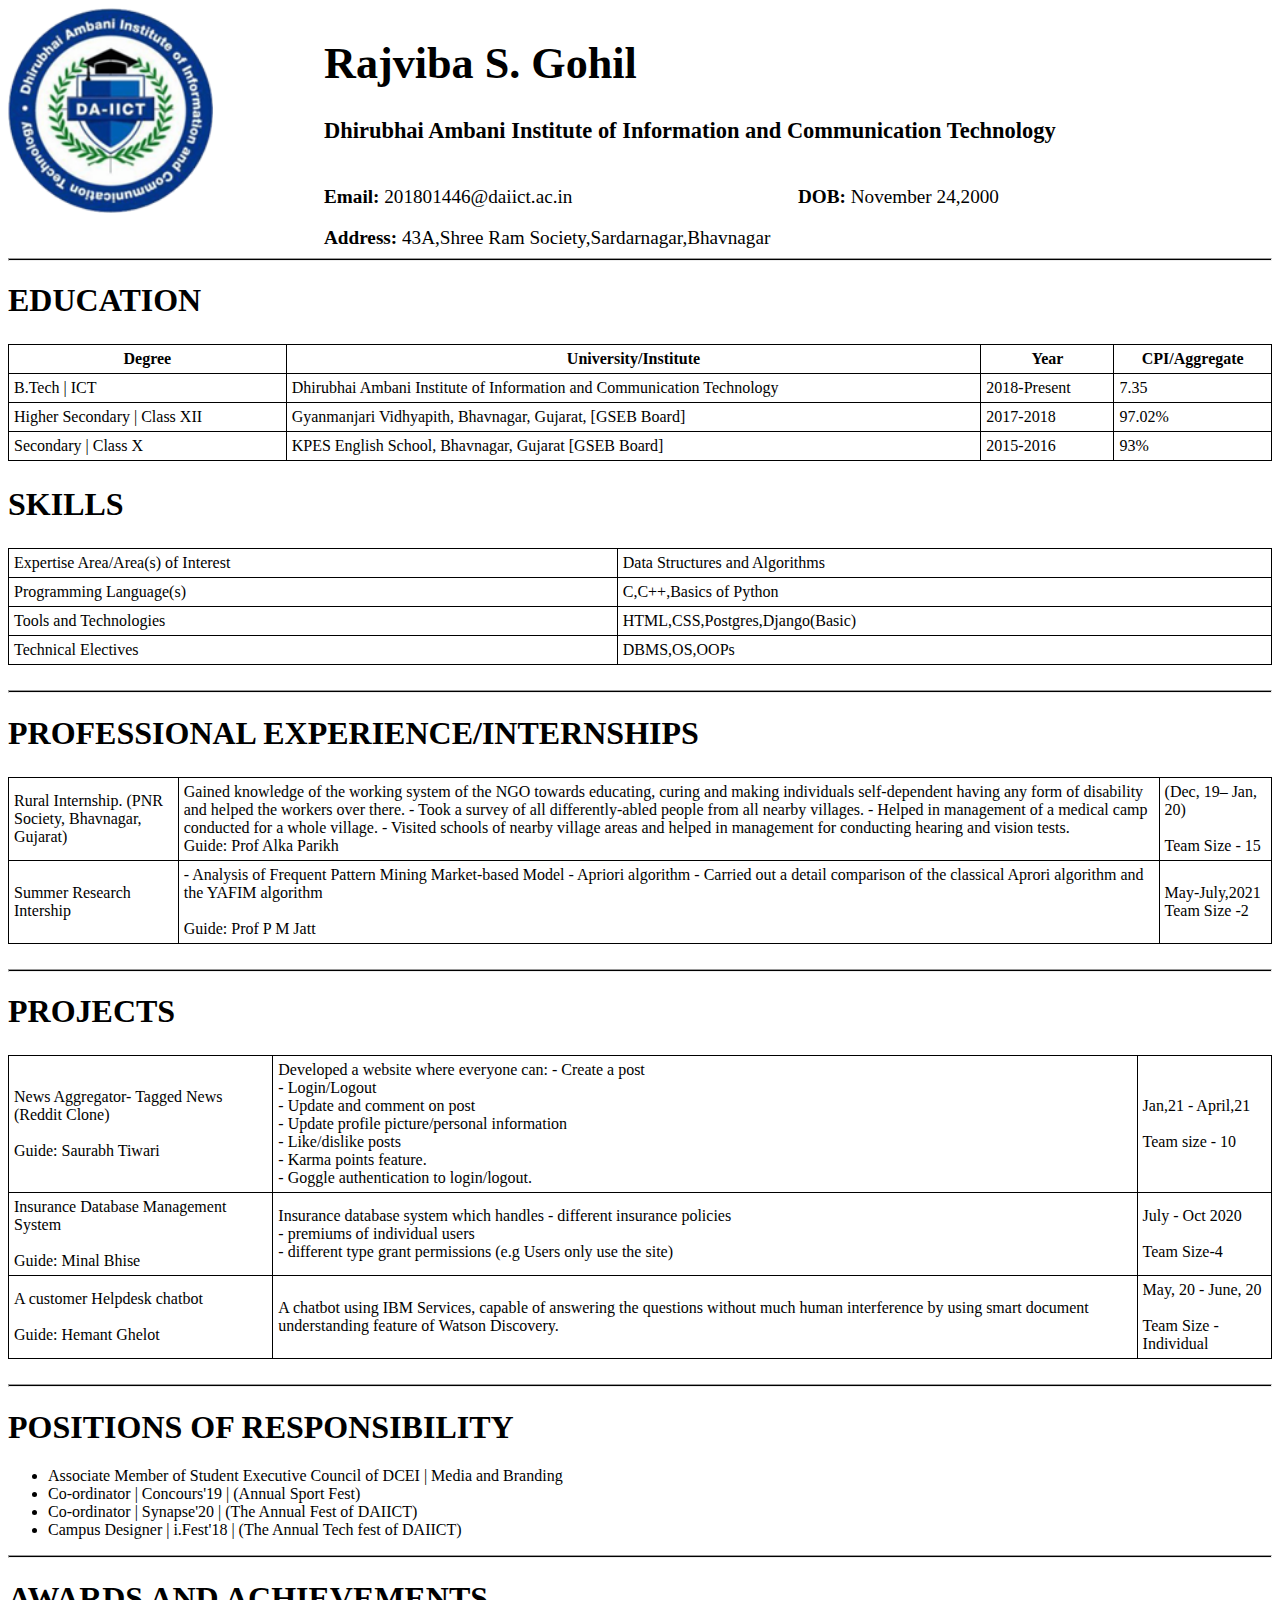
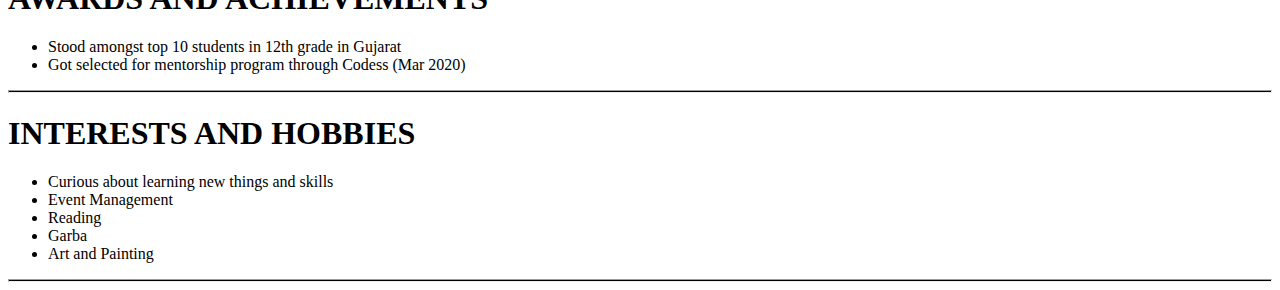
<file: Resume/index.html>
<!DOCTYPE html>
<html lang="en">

<head>
    <meta charset="UTF-8">
    <meta http-equiv="X-UA-Compatible" content="IE=edge">
    <meta name="viewport" content="width=device-width, initial-scale=1.0">
    <link rel="stylesheet" href="Resume.css">

    <title>Resume</title>

</head>

<body font-family:Times New Roman>
    <header>

    </header>
    <main>
        
        <div id="divLeft">
            <img id="image_logo"src="DA_logo.png" >
        </div>
        <div id="divRight">
            <h1 text-align="center">Rajviba S. Gohil</h1>
            <h3>Dhirubhai Ambani Institute of Information and Communication Technology</h3>
            <div class="Lefthead"><p><b>Email:</b> 201801446@daiict.ac.in</p></div>
            <div class="Righthead"><p text-align="right"><b>DOB:</b> November 24,2000</p></div><br>
            <p><b>Address: </b> 43A,Shree Ram Society,Sardarnagar,Bhavnagar</p>
            
        </div>
    
       <hr>
       
        

        <div>
            <h2>EDUCATION</h2>
            <table class="content-table">
                <tr>
                    <th>Degree</th>
                    <th>University/Institute</th>
                    <th>Year</th>
                    <th>CPI/Aggregate</th>
                </tr>
                <tr>
                    <td>B.Tech | ICT</td>
                    <td>Dhirubhai Ambani Institute of Information and Communication
                        Technology</td>
                    <td>2018-Present</td>
                    <td>7.35</td>

                </tr>
                <tr>
                    <td>Higher Secondary | Class XII</td>
                    <td>Gyanmanjari Vidhyapith, Bhavnagar, Gujarat, [GSEB Board]</td>
                    <td>2017-2018</td>
                    <td>97.02%</td>

                </tr>
                <tr>
                    <td>Secondary | Class X</td>
                    <td>KPES English School, Bhavnagar, Gujarat [GSEB Board]</td>
                    <td>2015-2016</td>
                    <td>93%</td>

                </tr>

            </table>
        </div>
        <div>
            <h2>SKILLS</h2>
            <table class="content-table">

                <tr>
                    <td>Expertise Area/Area(s) of Interest</td>
                    <td>Data Structures and Algorithms</td>
                </tr>
                <tr>
                    <td>Programming Language(s)</td>
                    <td>C,C++,Basics of Python</td>
                </tr>
                <tr>
                    <td>Tools and Technologies</td>
                    <td>HTML,CSS,Postgres,Django(Basic)</td>
                </tr>
                <tr>
                    <td>Technical Electives</td>
                    <td>DBMS,OS,OOPs</td>
                </tr>

            </table>
        </div>
        <hr>
        <div>
            <h2>PROFESSIONAL EXPERIENCE/INTERNSHIPS</h2>
            <table class="content-table">
                <tr>
                    <td>Rural Internship. (PNR Society, Bhavnagar, Gujarat)</td>
                    <td>Gained knowledge of the working system of the NGO towards educating, curing and making
                        individuals self-dependent having any form of disability and helped the workers over there.
                        - Took a survey of all differently-abled people from all nearby villages. - Helped in management
                        of a medical camp conducted for a whole village.
                        - Visited schools of nearby village areas and helped in management for conducting hearing and
                        vision tests.
                        <br>Guide: Prof Alka Parikh
                    </td>
                    <td class="table-last-coloumn">(Dec, 19– Jan, 20)<br><br>Team Size - 15</td>
                </tr>
                <tr>
                    <td>Summer Research Intership</td>
                    <td>- Analysis of Frequent Pattern Mining Market-based Model - Apriori algorithm
                        - Carried out a detail comparison of the classical Aprori algorithm and the YAFIM
                        algorithm<br><br>Guide: Prof P M Jatt</td>
                    <td class="table-last-coloumn">May-July,2021 Team Size -2</td>
                </tr>
            </table>
        </div>
        <hr>
        <div>
            <h2>PROJECTS</h2>
            <table class="content-table"> 
                <tr>
                    <td>News Aggregator- Tagged News (Reddit Clone)<br><br>Guide: Saurabh Tiwari</td>
                    <td>
                
                    Developed a website where everyone can:
                    - Create a post<br>
                    - Login/Logout<br>
                    - Update and comment on post<br>
                    - Update profile picture/personal information<br>
                    - Like/dislike posts<br>
                    - Karma points feature.<br>
                    - Goggle authentication to login/logout.
                    </td>
                    <td class="table-last-coloumn">Jan,21 - April,21<br><br>Team size - 10</td>
                </tr>
                <tr>
                    <td>Insurance Database Management System<br><br>Guide: Minal Bhise</td>
                    <td>
                    
                    Insurance database system which handles
                    - different insurance policies<br>
                    - premiums of individual users<br>
                    - different type grant permissions (e.g Users only use the site)

                    </td>
                    <td class="table-last-coloumn">July - Oct 2020<br><br>Team Size-4</td>
                </tr>
                <tr>
                    <td>A customer Helpdesk chatbot<br><br>Guide: Hemant Ghelot</td>
                    <td>
                        A chatbot using IBM Services, capable of answering the questions without much human interference
                        by using smart document understanding feature of Watson Discovery.
                    </td>
                    <td class="table-last-coloumn" >May, 20 - June, 20<br><br>Team Size -Individual</td>
                </tr>

            </table>
        </div>
        <hr>
        <div>
            <h2>POSITIONS OF RESPONSIBILITY</h2>
            <ul>
                <li>Associate Member of Student Executive Council of DCEI | Media and Branding</li>
                <li>Co-ordinator | Concours'19 | (Annual Sport Fest)</li>
                <li>Co-ordinator | Synapse'20 | (The Annual Fest of DAIICT)</li>
                <li>Campus Designer | i.Fest'18 | (The Annual Tech fest of DAIICT)</li>
            </ul>
        </div>
        <hr>
        <div>
            <h2>AWARDS AND ACHIEVEMENTS</h2>
            <ul>
                <li>Stood amongst top 10 students in 12th grade in Gujarat</li>
                <li> Got selected for mentorship program through Codess (Mar 2020)</li>
            </ul>
        </div>
        <hr>
        <div>
            <h2>INTERESTS AND HOBBIES</h2>
            <ul>
                <li>Curious about learning new things and skills</li>
                <li>Event Management</li>
                <li>Reading</li>
                <li>Garba</li>
                <li>Art and Painting</li>
            </ul>
        </div>
        <hr>


    </main>
    <footer>

    </footer>

</body>

</html>
</file>
<file: Resume/Resume.css>
#image_logo{
    width:65%;
    

    
}
#divLeft{
    width:25%;
    float: left;
    height:250px;
    font-size: 1.2em;


}
#divRight{
    width:75%;
    float: right;
    height:250px;
    font-size: 1.2em;
}
.Lefthead{
    float:left;
    width:50%;
    
}
.Righthead{
    float:right;
    width:50%;
    
}
.content-table{
    border-collapse:collapse;
    margin: 25px 0;
    font-size: 1em;
    min-width:400px;
    padding:5px;
    text-align:left;

}
hr {
    height:1px;
    background-color: black;
  }
table,th,td{
    border:0.1px solid black;

}
th,td{
    padding:5px;
}
table{
    width:100%
}
th{text-align:center;}
h1 {
    display: block;
    font-size: 2.3em;
    margin-top: 0.67em;
    margin-bottom: 0.67em;
    margin-left: 0;
    margin-right: 0;
    font-weight: bold;
  }
  h2 {
    display: block;
    font-size: 2em;
    margin-top: 0.67em;
    margin-bottom: 0.67em;
    margin-left: 0;
    margin-right: 0;
    font-weight: bold;
  }
</file>
